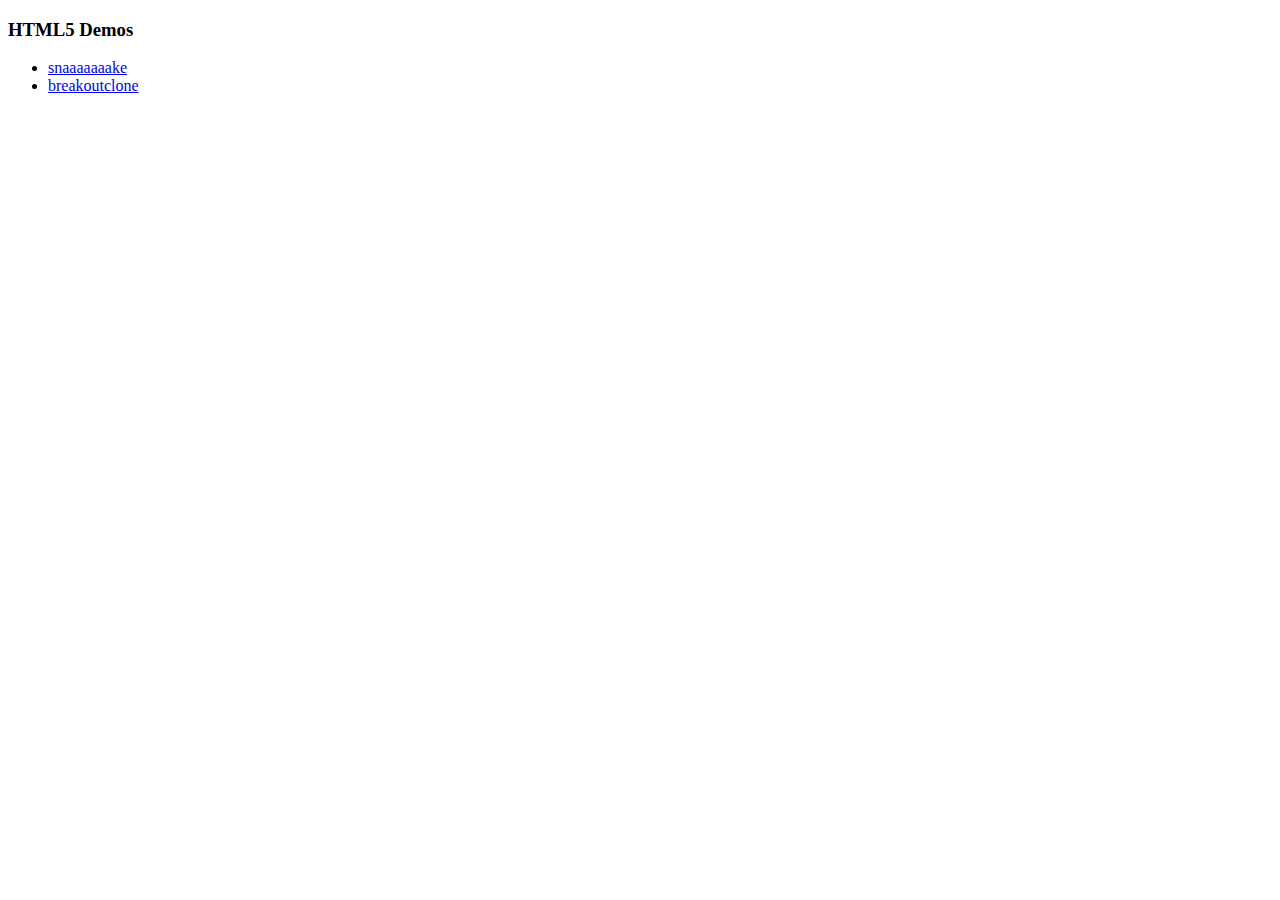
<file: index.html>
<!DOCTYPE html>
<html lang="en">
<head>
    <meta charset="utf-8">
    <title>INDEX</title>
</head>
<body>
    <h3>HTML5 Demos</h3>
    <ul>
        <li><a href="snaaaaaaake/index.html">snaaaaaaake</a></li>
        <li><a href="breakoutclone/game.html">breakoutclone</a></li>
    </ul>
</body>
</html>
</file>
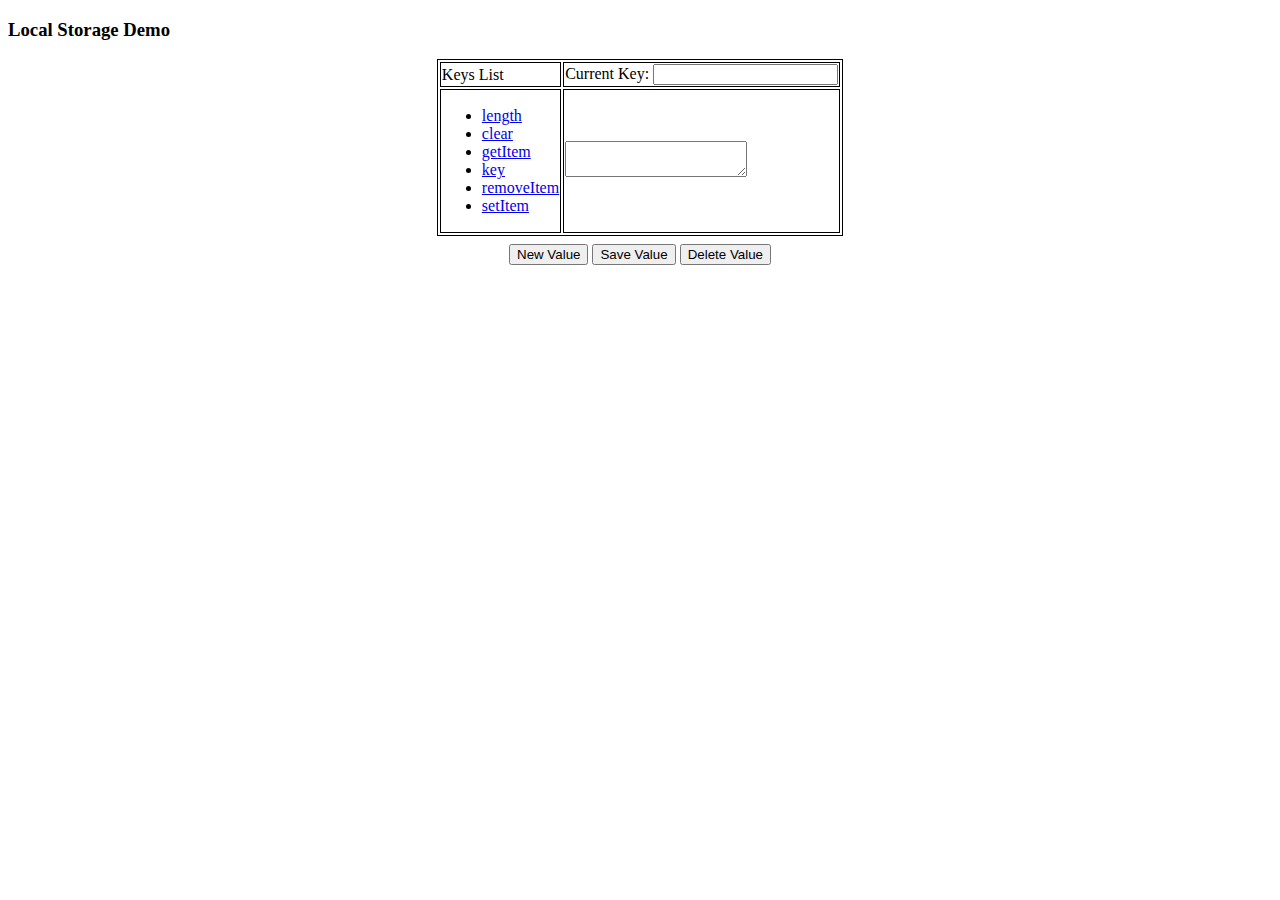
<file: local_storage/index.html>
<!DOCTYPE html>
<html lang="en">
<head>
    <meta charset="utf-8">
    <title>Local Storage Demo</title>
    <link rel="stylesheet" href="style.css">
    <script src="http://ajax.googleapis.com/ajax/libs/jquery/1.9.1/jquery.min.js"></script>
    <script src="main.js"></script>
</head>
<body>
    <h3>Local Storage Demo</h3>
    <table>
        <tr>
            <td>Keys List</td>
            <td>Current Key: <input id="key_name" type="text" name="keyname"></td>
        </tr>
        <tr>
            <td id="keys_list">-</td>
            <td>
                <textarea id="value_display"></textarea>
            </td>
        </tr>
    </table>
    <div class="center">
        <button id="new_value">New Value</button>
        <button id="save_value">Save Value</button>
        <button id="del_value">Delete Value</button>
    </div>
</body>
</html>
</file>
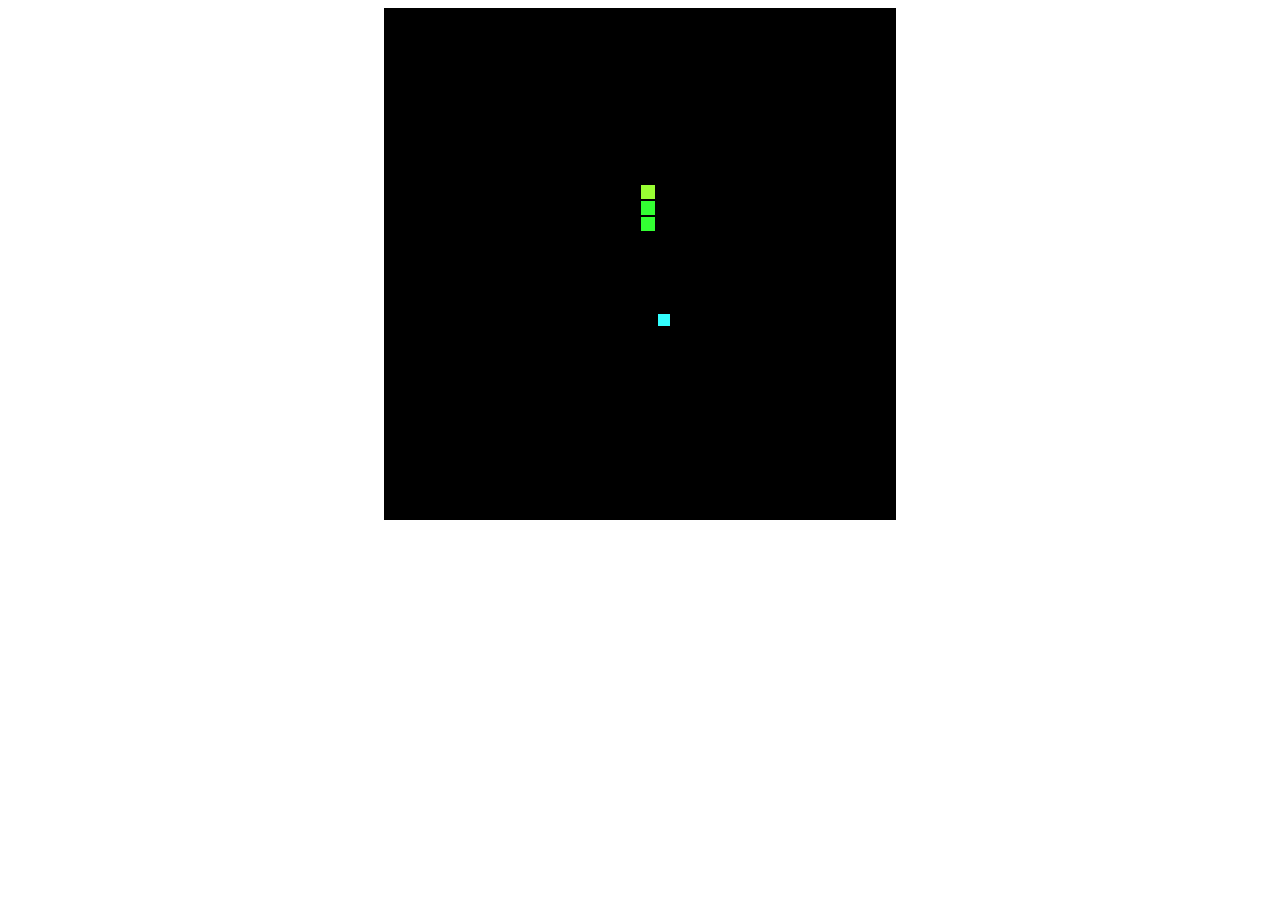
<file: snaaaaaaake/index.html>
<!DOCTYPE html>
<html lang="en">
<head>
    <meta charset="utf-8">
    <title>Yeah.</title>
    <link rel="stylesheet" href="style.css">
    <script src="game.js"></script>
</head>
<body>
    <canvas id='gamecanvas' width='800' height='480'></canvas>
</body>
</html>
</file>
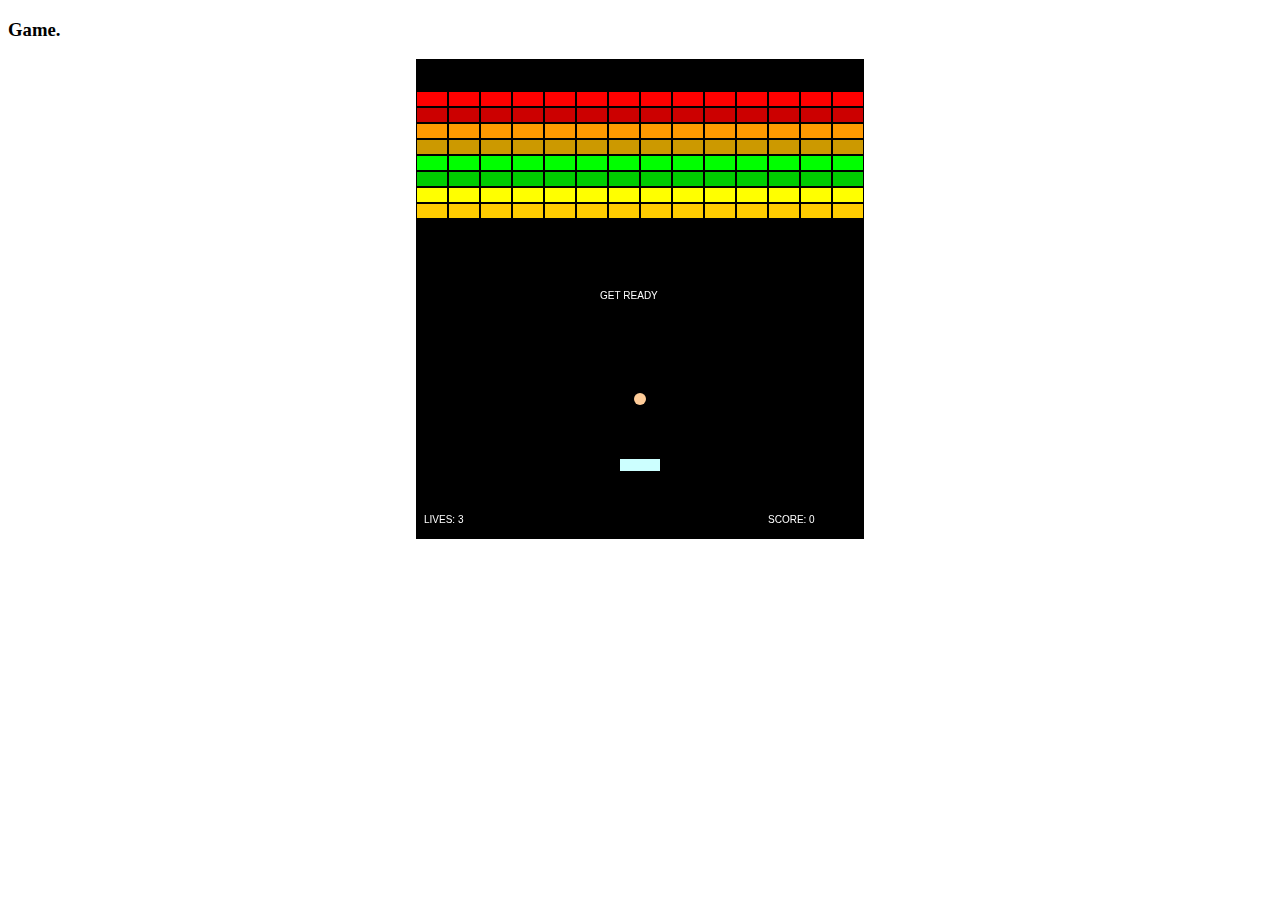
<file: breakoutclone/game.html>
<!DOCTYPE html>
<html lang="en">
<head>
    <meta charset="utf-8">
    <title>Yeah.</title>
    <link rel="stylesheet" href="style.css">
    <script src="game.js"></script>
</head>
<body>
    <h3>Game.</h3>
    <canvas id='gamecanvas' width='800' height='480'></canvas>
</body>
</html>
</file>
<file: local_storage/style.css>
table {
    border: #000000 solid 1px;
    margin: 4px auto;
}

td {
    border: #000000 solid 1px;
}

div.center {
    text-align: center;
}

button {
    display: inline-block;
    margin: 4px auto;
}
</file>
<file: snaaaaaaake/style.css>
canvas#gamecanvas { 
    display: block;
    margin: 0 auto;
    background-color: #ff00ff;
}
</file>
<file: breakoutclone/style.css>
canvas#gamecanvas { 
    display: block;
    margin: 0 auto;
    background-color: #ff00ff;
}
</file>
